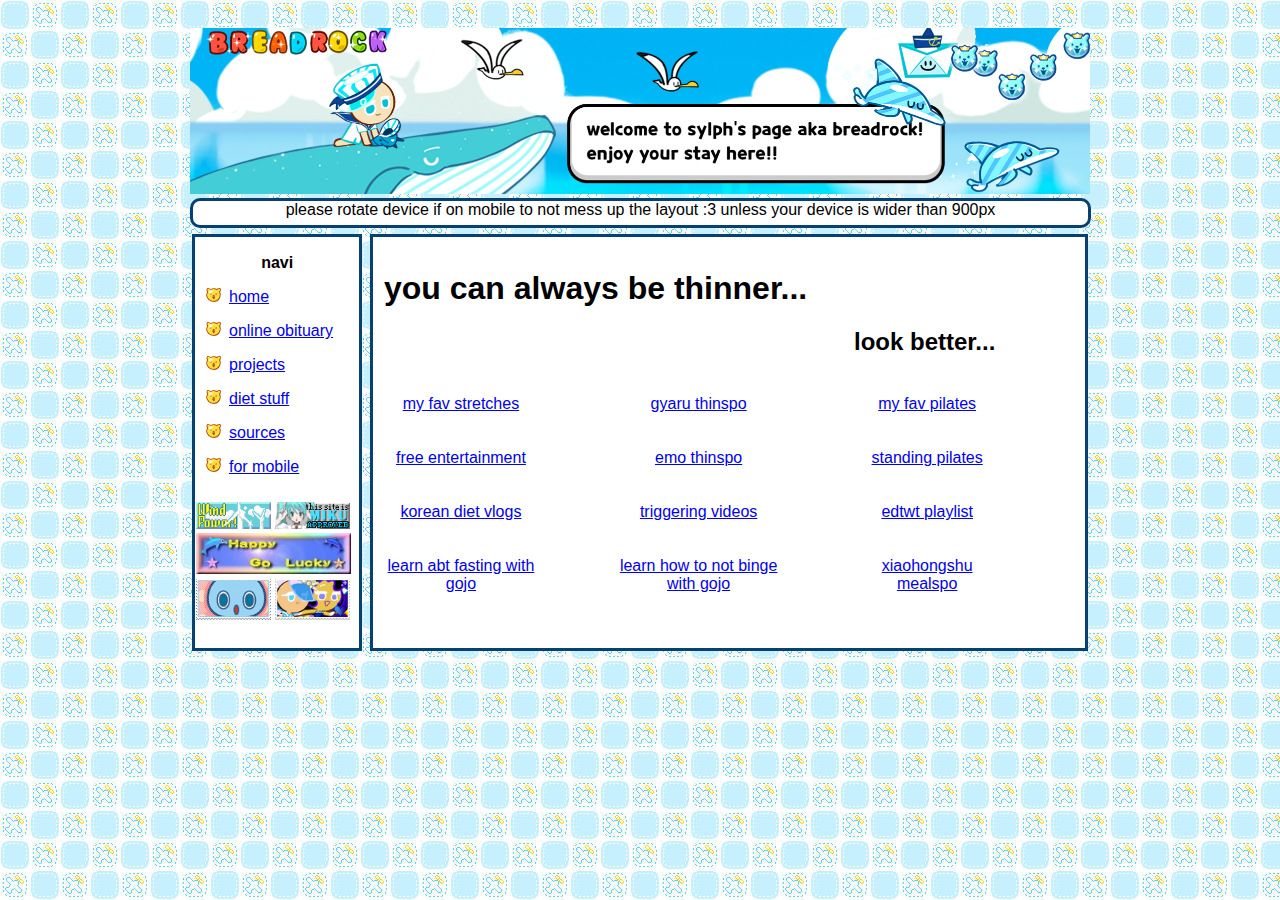
<file: diet.html>
<!DOCTYPE html>
<html>
<head>
	<title>welcome to the oven</title>
	<link rel="stylesheet" href="webstyle.css">
	<link rel="icon" type="image/gif" href="medias/favicon.gif">
	<meta name="viewport" content="width=900 initial-scale=1.0">
<style>
	body{
	font-family: "Comic Sans MS", "Comic Sans", Arial;
	font-size: 16px;
	background-image: url("medias/bg.jpg");
	}
	
	.content{
	max-width: 900px;
	margin: auto;
	padding-top: 20px;
	}

	.center{
	text-align: center;
	}

	.pbox{
	height: 245px;
	overflow-y: scroll;
	scrollbar-color: #2596be white;
	}

</style>
</head>
<body>
<div class="content">
<img src="medias/header.png" alt="header" width="900">

<div class="center" style="padding-bottom: 18px;">
	<div class="newsbox">
			<div class="news">please rotate device if on mobile to not mess up the layout :3 unless your device is wider than 900px</div>
	</div>
</div>

<p>
<table>
	<tr>
		<td class="stampbox">
			<p class="navi">navi</p>
		<div class="navigation">
			<p><img src="medias/navi_points.png" class="navipoints" alt="navipoints"><a href="home.html">home</a></p>
			<p><img src="medias/navi_points.png" class="navipoints" alt="navipoints"><a href="obituary.html">online obituary</a></p>
			<p><img src="medias/navi_points.png" class="navipoints" alt="navipoints"><a href="projects.html">projects</a></p>
			<p><img src="medias/navi_points.png" class="navipoints" alt="navipoints"><a href="diet.html">diet stuff</a></p>
			<p><img src="medias/navi_points.png" class="navipoints" alt="navipoints"><a href="sources.html">sources</a></p>
			<p><img src="medias/navi_points.png" class="navipoints" alt="navipoints"><a href="https://rentry.co/9arnet">for mobile</a></p>
		</div>

		<img src="medias/button_1_windpower.png" width="75" alt="windpower">
		<img src="medias/button_3_miku.gif" width="75" alt="mikuapproved">
		<img src="medias/button_2_happygolucky.jpg" width="155" alt="happygolucky">
		<img src="medias/stamp_chao1.png" width="75" alt="chao">
		<img src="medias/stamp_seamoon.png" width="75" alt="seamoon">
		</td>

		<td width="10"></td>
		<td class="text">
			<h1>you can always be thinner...</h1>
			<h2 style="padding-left: 480px;">look better...</h2>
		<div class="pbox">

<table>
<tr>
	<td class="list">
<p><a href="https://youtube.com/playlist?list=PLJOY55a-EtjpJw02-xCFZyzb-zWuHxyl5&si=vtCS6El-6guSGFgl">my fav stretches</a></p>
	</td>

	<td class="list">
<p><a href="https://x.com/cannabnoid/status/1774109570547290592">gyaru thinspo</a></p>
	</td>

	<td class="list">
<p><a href="https://youtu.be/NyP_waVgL1w?si=FdBFBxb98ga1cWPX">my fav pilates</a></p>
	</td>
</tr>

<tr>
	<td class="list">
<p><a href="https://x.com/nicsthin/status/1789637533824885035">free entertainment</a></p>
	</td>
	
	<td class="list">
<p><a href="https://x.com/cannabnoid/status/1774891554215165990">emo thinspo</a></p>
	</td>

	<td class="list">
<p><a href="https://youtu.be/ASAWSZ3Zrns?si=jOoCieNjVLlhBmFX">standing pilates</a></p>
	</td>	
</tr>

<tr>
	<td class="list">
<p><a href="https://x.com/wonyoscals/status/1773024360992735718">korean diet vlogs</a></p>
	</td>
	
	<td class="list">
<p><a href="https://x.com/innervivienne/status/1791059510859018513">triggering videos</a></p>
	</td>

	<td class="list">
<p><a href="https://x.com/ed_food_polls/status/1774260772845052125">edtwt playlist</a></p>
	</td>	
</tr>

<tr>
	<td class="list">
<p><a href="https://x.com/jemappellekoi/status/1792480238007427468">learn abt fasting with gojo</a></p>
	</td>
	
	<td class="list">
<p><a href="https://x.com/jemappellekoi/status/1792890809638883590">learn how to not binge with gojo</a></p>
	</td>

	<td class="list">
<p><a href="https://x.com/flawfullyy/status/1790819330613022819">xiaohongshu mealspo</a></p>
	</td>	
</tr>

<tr>
	<td class="list">
<p><a href="https://x.com/starve4starr/status/1791732603097161770">yeojin thinspo<a></p>
	</td>
	
	<td class="list">
<p><a href="https://x.com/vomitmiracles/status/1792595058983575988">kotoko thinspo</a></p>
	</td>

	<td class="list">
<p><a href="https://x.com/scenemopz/status/1790603539921747989">wonyoung thinspo</a></p>
	</td>	
</tr>

</table>
			

</div>
</p>
</body>
</html>
</file>
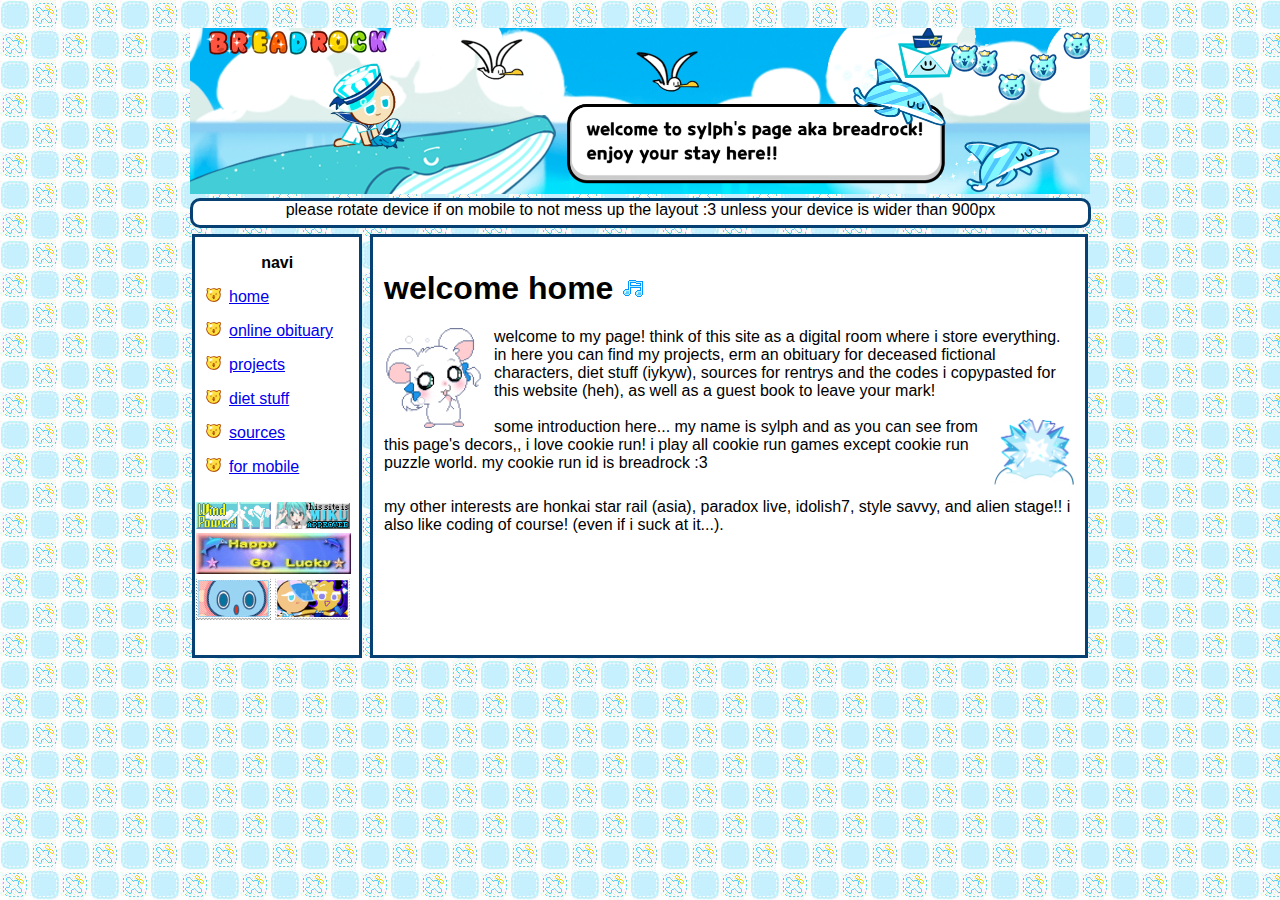
<file: home.html>
<!DOCTYPE html>
<html>
<head>
	<title>welcome to the oven</title>
	<link rel="stylesheet" href="webstyle.css">
	<link rel="icon" type="image/gif" href="medias/favicon.gif">
	<meta name="viewport" content="width=900 initial-scale=1.0">
<style>
	body{
	font-family: "Comic Sans MS", "Comic Sans", Arial;
	font-size: 16px;
	background-image: url("medias/bg.jpg");
	}
	
	.content{
	max-width: 900px;
	margin: auto;
	padding-top: 20px;
	}

	.center{
	text-align: center;
	}
	
	.ham{
	float: left;
	padding-right: 10px;
	padding-bottom:"20px;
	}

	.yeti{
	float: right;
	padding-left: 10px;
	padding-bottom:"20px;
	}

	.clearfix{
	overflow: auto;
	}

</style>
</head>
<body>
<div class="content">
<img src="medias/header.png" alt="header" width="900">

<div class="center" style="padding-bottom: 18px;">
	<div class="newsbox">
			<div class="news">please rotate device if on mobile to not mess up the layout :3 unless your device is wider than 900px</div>
	</div>
</div>

<p>
<table>
	<tr>
		<td class="stampbox">
			<p class="navi">navi</p>
		<div class="navigation">
			<p><img src="medias/navi_points.png" class="navipoints" alt="navipoints"><a href="home.html">home</a></p>
			<p><img src="medias/navi_points.png" class="navipoints" alt="navipoints"><a href="obituary.html">online obituary</a></p>
			<p><img src="medias/navi_points.png" class="navipoints" alt="navipoints"><a href="projects.html">projects</a></p>
			<p><img src="medias/navi_points.png" class="navipoints" alt="navipoints"><a href="diet.html">diet stuff</a></p>
			<p><img src="medias/navi_points.png" class="navipoints" alt="navipoints"><a href="sources.html">sources</a></p>
			<p><img src="medias/navi_points.png" class="navipoints" alt="navipoints"><a href="https://rentry.co/9arnet">for mobile</a></p>
		</div>

		<img src="medias/button_1_windpower.png" width="75" alt="windpower">
		<img src="medias/button_3_miku.gif" width="75" alt="mikuapproved">
		<img src="medias/button_2_happygolucky.jpg" width="155" alt="happygolucky">
		<img src="medias/stamp_chao1.png" width="75" alt="chao">
		<img src="medias/stamp_seamoon.png" width="75" alt="seamoon">
		</td>

		<td width="10"></td>
		<td class="text">
			<h1>welcome home<img src="medias/note2.gif" width="20" alt="note" style="padding-left: 10px;"></h1>
		<div class="pbox">
					<div style="padding-bottom:"20px;">
<img src="medias/ham.gif" width="100" alt="hamster" class="ham">
welcome to my page! think of this site as a digital room where i store everything. in here you can find my projects, erm an obituary for deceased fictional characters, diet stuff (iykyw), sources for rentrys and the codes i copypasted for this website (heh), as well as a guest book to leave your mark!</div>
</br>
			<div style="padding-bottom: 10px;"><img src="medias/yeti.png" width="80" alt="yeti" class="yeti">some introduction here... my name is sylph and as you can see from this page's decors,, i love cookie run! i play all cookie run games except cookie run puzzle world. my cookie run id is breadrock :3</div>

<p>my other interests are honkai star rail (asia), paradox live, idolish7, style savvy, and alien stage!! i also like coding of course! (even if i suck at it...). </p>

</div>
</p>
</body>
</html>
</file>
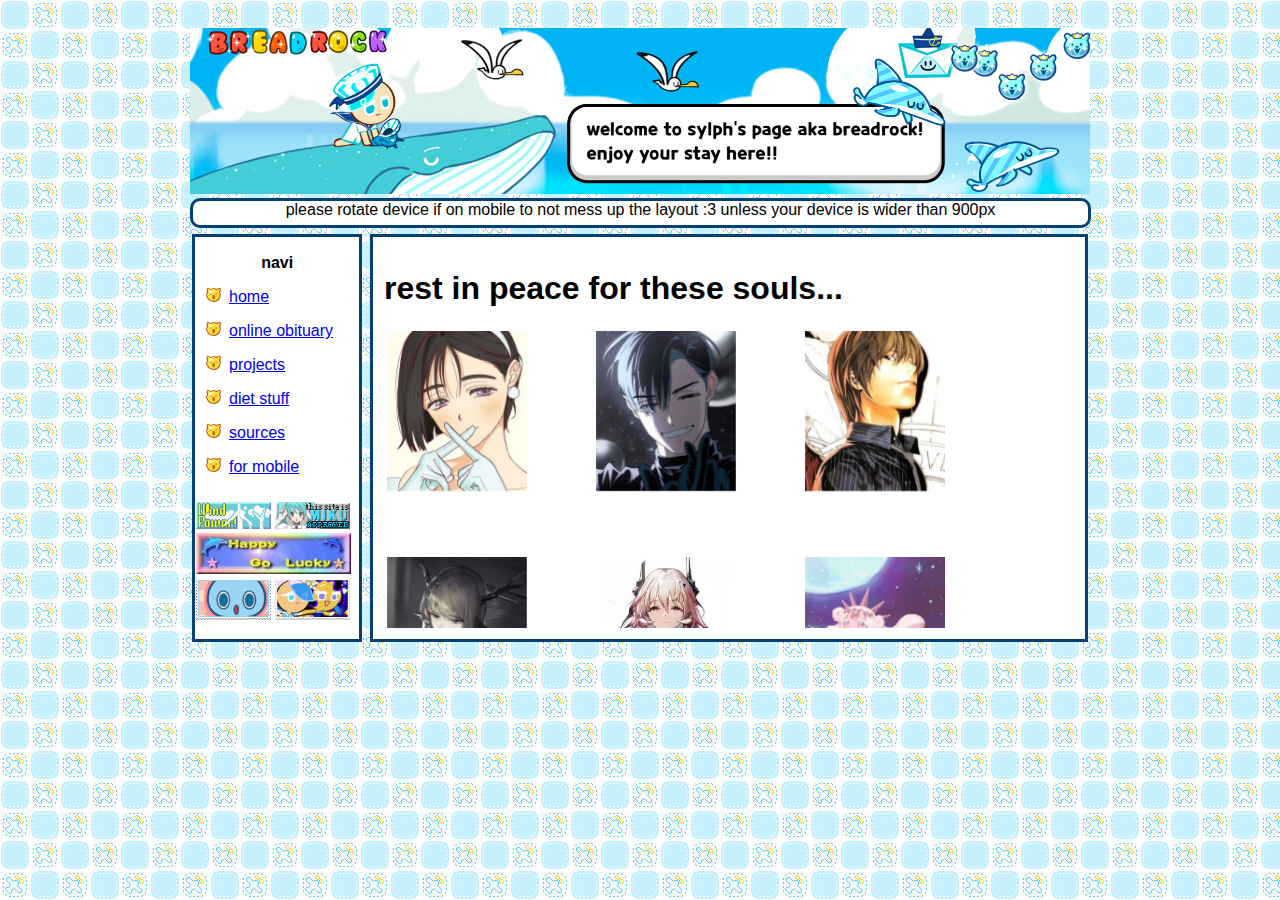
<file: obituary.html>
<!DOCTYPE html>
<html>
<head>
	<title>welcome to the oven</title>
	<link rel="stylesheet" href="webstyle.css">
	<link rel="icon" type="image/gif" href="medias/favicon.gif">
	<meta name="viewport" content="width=900 initial-scale=1.0">
<style>
	body{
	font-family: "Comic Sans MS", "Comic Sans", Arial;
	font-size: 16px;
	background-image: url("medias/bg.jpg");
	}
	
	.content{
	max-width: 900px;
	margin: auto;
	padding-top: 20px;
	}

	.center{
	text-align: center;
	}

	.obcards{
	width: 690px;
	height: 300px;
	overflow-y: scroll;
	scrollbar-color: #2596be white;
	}

</style>
</head>
<body>
<div class="content">
<img src="medias/header.png" alt="header" width="900">

<div class="center" style="padding-bottom: 18px;">
	<div class="newsbox">
			<div class="news">please rotate device if on mobile to not mess up the layout :3 unless your device is wider than 900px</div>
	</div>
</div>

<p>
<table>
	<tr>
		<td class="stampbox">
			<p class="navi">navi</p>
		<div class="navigation">
			<p><img src="medias/navi_points.png" class="navipoints" alt="navipoints"><a href="home.html">home</a></p>
			<p><img src="medias/navi_points.png" class="navipoints" alt="navipoints"><a href="obituary.html">online obituary</a></p>
			<p><img src="medias/navi_points.png" class="navipoints" alt="navipoints"><a href="projects.html">projects</a></p>
			<p><img src="medias/navi_points.png" class="navipoints" alt="navipoints"><a href="diet.html">diet stuff</a></p>
			<p><img src="medias/navi_points.png" class="navipoints" alt="navipoints"><a href="sources.html">sources</a></p>
			<p><img src="medias/navi_points.png" class="navipoints" alt="navipoints"><a href="https://rentry.co/9arnet">for mobile</a></p>
		</div>

		<img src="medias/button_1_windpower.png" width="75" alt="windpower">
		<img src="medias/button_3_miku.gif" width="75" alt="mikuapproved">
		<img src="medias/button_2_happygolucky.jpg" width="155" alt="happygolucky">
		<img src="medias/stamp_chao1.png" width="75" alt="chao">
		<img src="medias/stamp_seamoon.png" width="75" alt="seamoon">
		</td>

		<td width="10"></td>
		<td class="text">
			<h1>rest in peace for these souls...</h1>
		<div class="pbox">
			<div class="obcards">
<table>
	<tr class="cardsr1">
		<td>
			<div class="flip-card">
 				<div class="flip-card-inner">
    				<div class="flip-card-front">
      					<img src="medias/ob_sua.jpg" alt="sua" img class="obimage">
   					 </div>
   					 <div class="flip-card-back">
    				  <p><strong>SUA</strong></p>
      				<p>alien stage</p>
					<p>07/09/2023</p>
   					</div>
  				</div>
			</div>
		</td>

		<td>
			<div class="flip-card">
 				<div class="flip-card-inner">
    				<div class="flip-card-front">
      					<img src="medias/ob_ivan.jpg" alt="ivan" img class="obimage">
   					 </div>
   					 <div class="flip-card-back">
    				  <p><strong>IVAN</strong></p>
      				<p>alien stage</p>
					<p>05/04/2024</p>
   					</div>
  				</div>
			</div>
		</td>

		<td>
			<div class="flip-card">
 				<div class="flip-card-inner">
    				<div class="flip-card-front">
      					<img src="medias/ob_light.jpg" alt="light" img class="obimage">
   					 </div>
   					 <div class="flip-card-back">
    				  <p><strong>LIGHT YAGAMI</strong></strong></p>
      				<p>death note</p>
					<p>28/01/2010</p>
   					</div>
  				</div>
			</div>
		</td>
	</tr>
<tr height="60px"></tr>
	<tr>
		<td>
			<div class="flip-card">
 				<div class="flip-card-inner">
    				<div class="flip-card-front">
      					<img src="medias/ob_alina.jpg" alt="alina" img class="obimage">
   				</div>
   					 <div class="flip-card-back">
    				  <p><strong>ALINA</strong></p>
      				<p>arknights</p>
					<p>??/??/????</p>
   				</div>
			</div>
		</td>
		
		<td>
			<div class="flip-card">
 				<div class="flip-card-inner">
    				<div class="flip-card-front">
      					<img src="medias/ob_theresa.jpg" alt="theresa" img class="obimage">
   				</div>
   					 <div class="flip-card-back">
    				  <p><strong>THERESA</strong></p>
      				<p>arknights</p>
					<p>??/??/1024</p>
   					</div>
  				</div>
			</div>
		</td>

		<td>
			<div class="flip-card">
 				<div class="flip-card-inner">
    				<div class="flip-card-front">
      					<img src="medias/ob_wpcookie.jpg" alt="whitepearl" img class="obimage">
   				</div>
   					 <div class="flip-card-back">
    				  <p><strong>WHITE PEARL COOKIE</strong></p>
      				<p>cookie run: kingdom</p>
					<p>??/??/????</p>
   					</div>
  				</div>
			</div>
		</td>
	</tr>

<tr height="60px"></tr>

	<tr>
		<td>
			<div class="flip-card">
 				<div class="flip-card-inner">
    				<div class="flip-card-front">
      					<img src="medias/ob_efcookie.jpg" alt="elder faerie" img class="obimage">
   				</div>
   					 <div class="flip-card-back">
    				  <p><strong>ELDER FAERIE COOKIE</strong></p>
      				<p>cookie run: kingdom</p>
					<p>??/??/????</p>
   				</div>
			</div>
		</td>
		
		<td>
			<div class="flip-card">
 				<div class="flip-card-inner">
    				<div class="flip-card-front">
      					<img src="medias/ob_mozcookie.jpg" alt="mozzarella" img class="obimage">
   				</div>
   					 <div class="flip-card-back">
    				  <p><strong>MOZZARELLA COOKIE</strong></p>
      				<p>cookie run: kingdom</p>
					<p>??/??/????</p>
   					</div>
  				</div>
			</div>
		</td>

		<td>
			<div class="flip-card">
 				<div class="flip-card-inner">
    				<div class="flip-card-front">
      					<img src="medias/ob_cdcookie.jpg" alt="candy diver" img class="obimage">
   				</div>
   					 <div class="flip-card-back">
    				  <p><strong>CANDY DIVER COOKIE</strong></p>
      				<p>cookie run: kingdom</p>
					<p>??/??/????</p>
   					</div>
  				</div>
			</div>
		</td>

<tr height="60px"></tr>

	<tr>
		<td>
			<div class="flip-card">
 				<div class="flip-card-inner">
    				<div class="flip-card-front">
      					<img src="medias/ob_carrow.jpg" alt="carrow" img class="obimage">
   				</div>
   					 <div class="flip-card-back">
    				  <p><strong>CARAMEL ARROW COOKIE</strong></p>
      				<p>cookie run: kingdom</p>
					<p>??/??/????</p>
   				</div>
			</div>
		</td>
		
		<td>
			<div class="flip-card">
 				<div class="flip-card-inner">
    				<div class="flip-card-front">
      					<img src="medias/ob_chip.jpg" alt="crunchychip" img class="obimage">
   				</div>
   					 <div class="flip-card-back">
    				  <p><strong>CRUNCHY CHIP COOKIE</strong></p>
      				<p>cookie run: kingdom</p>
					<p>??/??/????</p>
   					</div>
  				</div>
			</div>
		</td>

		<td>
			<div class="flip-card">
 				<div class="flip-card-inner">
    				<div class="flip-card-front">
      					<img src="medias/ob_onion.jpg" alt="onion" img class="obimage">
   				</div>
   					 <div class="flip-card-back">
    				  <p><strong>ONION COOKIE</strong></p>
      				<p>cookie run: kingdom</p>
					<p>??/??/????</p>
   					</div>
  				</div>
			</div>
		</td>
</tr>
</div>
</table>
</p>
</body>
</html>
</file>
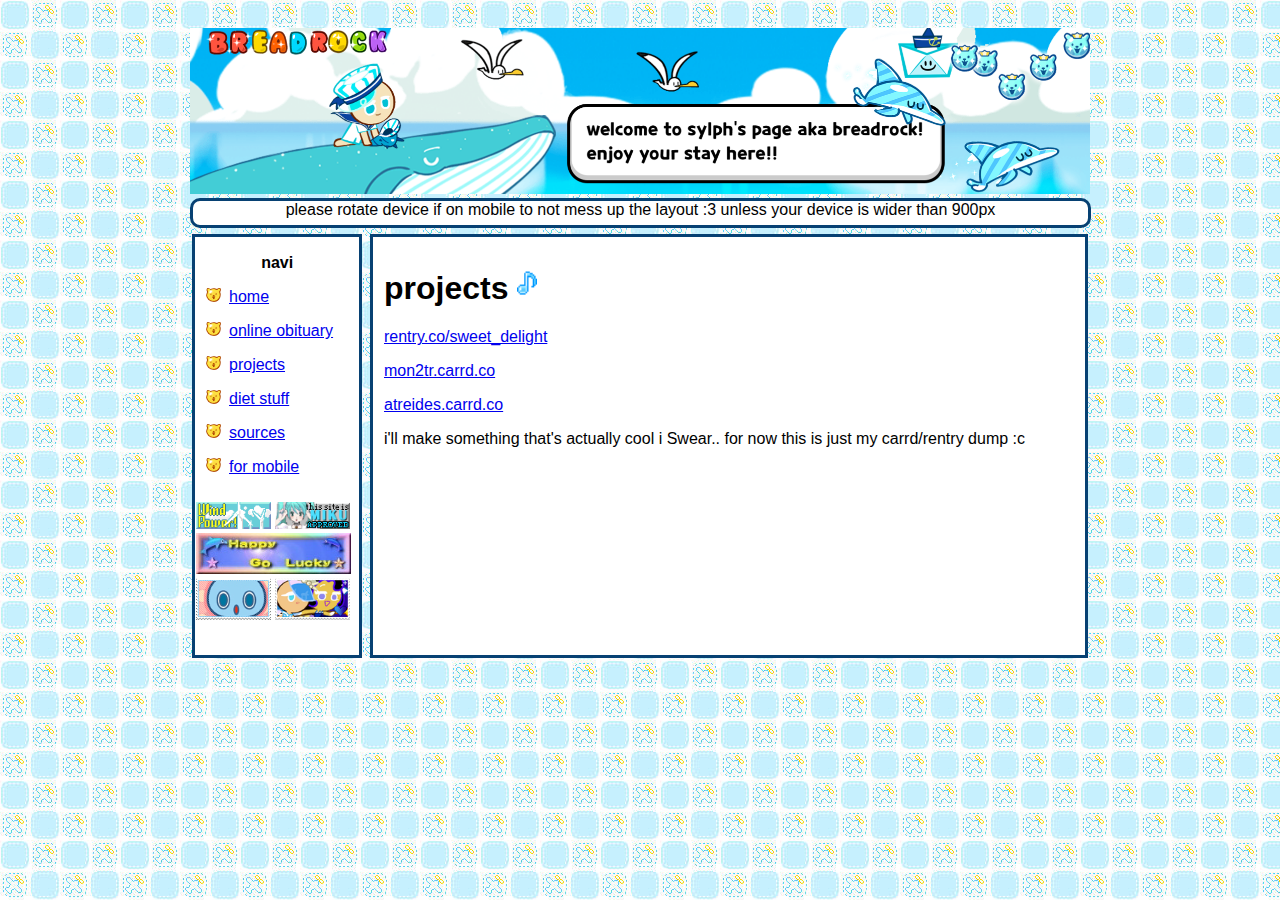
<file: projects.html>
<!DOCTYPE html>
<html>
<head>
	<title>welcome to the oven</title>
	<link rel="stylesheet" href="webstyle.css">
	<link rel="icon" type="image/gif" href="medias/favicon.gif">
	<meta name="viewport" content="width=900 initial-scale=1.0">
<style>
	body{
	font-family: "Comic Sans MS", "Comic Sans", Arial;
	font-size: 16px;
	background-image: url("medias/bg.jpg");
	}
	
	.content{
	max-width: 900px;
	margin: auto;
	padding-top: 20px;
	}

	.center{
	text-align: center;
	}

</style>
</head>
<body>
<div class="content">
<img src="medias/header.png" alt="header" width="900">

<div class="center" style="padding-bottom: 18px;">
	<div class="newsbox">
			<div class="news">please rotate device if on mobile to not mess up the layout :3 unless your device is wider than 900px</div>
	</div>
</div>

<p>
<table>
	<tr>
		<td class="stampbox">
			<p class="navi">navi</p>
		<div class="navigation">
			<p><img src="medias/navi_points.png" class="navipoints" alt="navipoints"><a href="home.html">home</a></p>
			<p><img src="medias/navi_points.png" class="navipoints" alt="navipoints"><a href="obituary.html">online obituary</a></p>
			<p><img src="medias/navi_points.png" class="navipoints" alt="navipoints"><a href="projects.html">projects</a></p>
			<p><img src="medias/navi_points.png" class="navipoints" alt="navipoints"><a href="diet.html">diet stuff</a></p>
			<p><img src="medias/navi_points.png" class="navipoints" alt="navipoints"><a href="sources.html">sources</a></p>
			<p><img src="medias/navi_points.png" class="navipoints" alt="navipoints"><a href="https://rentry.co/9arnet">for mobile</a></p>
		</div>

		<img src="medias/button_1_windpower.png" width="75" alt="windpower">
		<img src="medias/button_3_miku.gif" width="75" alt="mikuapproved">
		<img src="medias/button_2_happygolucky.jpg" width="155" alt="happygolucky">
		<img src="medias/stamp_chao1.png" width="75" alt="chao">
		<img src="medias/stamp_seamoon.png" width="75" alt="seamoon">
		</td>

		<td width="10"></td>
		<td class="text">
			<h1>projects
<img src="medias/note1.gif" width="20" alt="note"></h1>
		<div class="pbox">
					<p><a href="rentry.co/sweet_delight">rentry.co/sweet_delight</a></p>
					<p><a href="https://mon2tr.carrd.co">mon2tr.carrd.co</a></p>
					<p><a href="https://atreides.carrd.co">atreides.carrd.co</a></p>
					<p>i'll make something that's actually cool i Swear.. for now this is just my carrd/rentry dump :c</p>
			

</div>
</p>
</body>
</html>
</file>
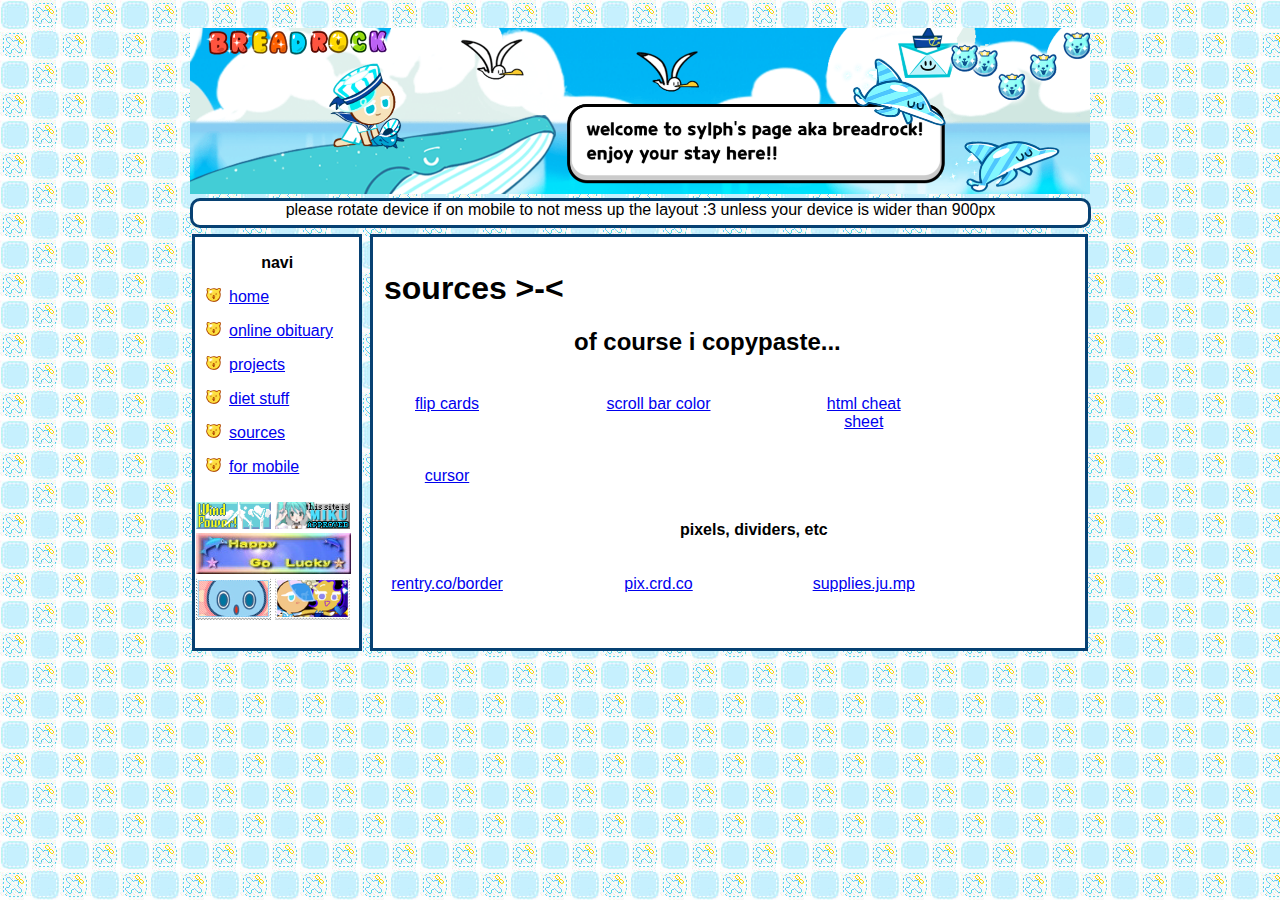
<file: sources.html>
<!DOCTYPE html>
<html>
<head>
	<title>welcome to the oven</title>
	<link rel="stylesheet" href="webstyle.css">
	<link rel="icon" type="image/gif" href="medias/favicon.gif">
	<meta name="viewport" content="width=900 initial-scale=1.0">
<style>
	body{
	font-family: "Comic Sans MS", "Comic Sans", Arial;
	font-size: 16px;
	background-image: url("medias/bg.jpg");
	}
	
	.content{
	max-width: 900px;
	margin: auto;
	padding-top: 20px;
	}

	.center{
	text-align: center;
	}

	.pbox{
	height: 245px;
	overflow-y: scroll;
	overflow-x: hidden;
	scrollbar-color: #2596be white;
	}

</style>
</head>
<body>
<div class="content">
<img src="medias/header.png" alt="header" width="900">

<div class="center" style="padding-bottom: 18px;">
	<div class="newsbox">
			<div class="news">please rotate device if on mobile to not mess up the layout :3 unless your device is wider than 900px</div>
	</div>
</div>

<p>
<table>
	<tr>
		<td class="stampbox">
			<p class="navi">navi</p>
		<div class="navigation">
			<p><img src="medias/navi_points.png" class="navipoints" alt="navipoints"><a href="home.html">home</a></p>
			<p><img src="medias/navi_points.png" class="navipoints" alt="navipoints"><a href="obituary.html">online obituary</a></p>
			<p><img src="medias/navi_points.png" class="navipoints" alt="navipoints"><a href="projects.html">projects</a></p>
			<p><img src="medias/navi_points.png" class="navipoints" alt="navipoints"><a href="diet.html">diet stuff</a></p>
			<p><img src="medias/navi_points.png" class="navipoints" alt="navipoints"><a href="sources.html">sources</a></p>
			<p><img src="medias/navi_points.png" class="navipoints" alt="navipoints"><a href="https://rentry.co/9arnet">for mobile</a></p>
		</div>

		<img src="medias/button_1_windpower.png" width="75" alt="windpower">
		<img src="medias/button_3_miku.gif" width="75" alt="mikuapproved">
		<img src="medias/button_2_happygolucky.jpg" width="155" alt="happygolucky">
		<img src="medias/stamp_chao1.png" width="75" alt="chao">
		<img src="medias/stamp_seamoon.png" width="75" alt="seamoon">
		</td>

		<td width="10"></td>
		<td class="text">
			<h1>sources >-<</h1>
			<h2 style="padding-left: 200px;">of course i copypaste...</h2>
		<div class="pbox">

<table>
<tr>
	<td class="list">
<p><a href="https://www.w3schools.com/howto/howto_css_flip_card.asp">flip cards</a></p>
	</td>

	<td class="list">
<p><a href="https://css-tricks.com/almanac/properties/s/scrollbar-color/">scroll bar color<a></p>
	</td>

	<td class="list">
<p><a href="https://htmlcheatsheet.com/m/">html cheat sheet</a></p>
	</td>
</tr>

<tr>
	<td class="list">
<p><a href="https://www.cursors-4u.com/cursor/2011/11/11/halo-energy-sword-handwriting.html">cursor</a></p>
	</td>

	<td class="list">
<p><a href=""><a></p>
	</td>

	<td class="list">
<p><a href=""></a></p>
	</td>
</tr>

<tr>
	<td class="list"></td>
	
	<td class="list" colspan="2"><p><strong>pixels, dividers, etc</strong></p></td>

	<td class="list">
	</td>	
</tr>

<tr>
	<td class="list">
<p><a href="https://rentry.co/border">rentry.co/border</a></p>
	</td>
	
	<td class="list">
<p><a href="https://pix.crd.co/#">pix.crd.co</a></p>
	</td>

	<td class="list">
<p><a href="https://supplies.ju.mp/#">supplies.ju.mp</a></p>
	</td>	
</tr>

<tr>
	<td class="list">
<p><a href="https://maguro.carrd.co/#pixels">maguro.carrd.co</a></p>
	</td>
	
	<td class="list">
<p><a href="https://three.crd.co/#">three.crd.co</a></p>
	</td>

	<td class="list">
<p><a href="https://xyz.crd.co/#">xyz.crd.co</a></p>
	</td>	
</tr>

<tr>
	<td class="list">
<p><a href="https://yokai.crd.co/">yokai.crd.co<a></p>
	</td>
	
	<td class="list">
<p><a href="https://gifs.crd.co/#p">gifs.crd.co</a></p>
	</td>

	<td class="list">
<p><a href="https://mini-pixels-blog.tumblr.com/">mini-pixels-blog.tumblr</a></p>
	</td>	
</tr>

<tr>
	<td class="list">
<p><a href="https://cutepixels.tumblr.com/">cutepixels.tumblr<a></p>
	</td>
	
	<td class="list">
<p><a href="https://pixel-diary.tumblr.com/">pixel-diary.tumblr</a></p>
	</td>

	<td class="list">
<p><a href="https://crdpro.tumblr.com/">crdpro.tumblr</a></p>
	</td>	
</tr>

<tr>
	<td class="list">
<p><a href="https://literature.crd.co/#pixels">literature.crd.co<a></p>
	</td>
	
	<td class="list">
<p><a href="https://fruchtgummi.tumblr.com/tagged/emoji">fruchtgummi.tumblr</a></p>
	</td>

	<td class="list">
<p><a href="https://p-i-x-e-l-s.tumblr.com/">p-i-x-e-l-s.tumblr</a></p>
	</td>	
</tr>

<tr>
	<td class="list">
<p><a href="https://barok.crd.co/#pixels">barok.crd.co<a></p>
	</td>
	
	<td class="list">
<p><a href="https://lifted.crd.co/#graphics">lifted.crd.co</a></p>
	</td>

	<td class="list">
<p><a href="https://sugaa.tumblr.com/post/70120611883/favicon-masterpost">sugaa.tumblr</a></p>
	</td>
</tr>

<tr>
	<td class="list">
<p><a href="https://taitetsus.tumblr.com/post/57523540070/toukos-favicon-masterpost-%EF%BE%89-%E3%83%AE-%EF%BE%89%EF%BE%9F">taitetsus.tumblr<a></p>
	</td>
	
	<td class="list">
<p><a href="https://purinpixel.tumblr.com/">purinpixel.tumblr</a></p>
	</td>

	<td class="list">
<p><a href="https://epic.crd.co/#small">epic.crd.co</a></p>
	</td>	
</tr>

<tr>
	<td class="list">
<p><a href="https://ghostdere.tumblr.com/post/91981219168/tiny-pixels-favicons-more-masterpost">ghostdere.tumblr<a></p>
	</td>
	
	<td class="list">
<p><a href="https://pixel-harmony.tumblr.com/post/16681164784/pixel-dreams-hausofgiselle">pixel-harmony.tumblr</a></p>
	</td>

	<td class="list">
<p><a href="https://pixelfawn-blog.tumblr.com/">pixelfawn-blog.tumblr</a></p>
	</td>	
</tr>

<tr>
	<td class="list">
<p><a href="https://theme-rec.tumblr.com/post/90275757603/pixel-masterpost">theme-rec.tumblr<a></p>
	</td>
	
	<td class="list">
<p><a href="https://autism.crd.co/#">autism.crd.co</a></p>
	</td>

	<td class="list">
<p><a href="https://hikoushi.tumblr.com/favicons">hikoushi.tumblr</a></p>
	</td>	
</tr>

</table>
			

</div>
</p>
</body>
</html>
</file>
<file: webstyle.css>
<!DOCTYPE html>
<html>
<body>
<title>breadrock blog css</title>
<style>

.center{
text-align: center;
}

body{
cursor: url("medias/cursor.cur"), auto !important;
} 

a:hover{
cursor: url("medias/cursor.cur"), auto !important;
}

scrollable:hover{
cursor: url("medias/cursor.cur"), auto !important;
}

.newsbox {
width: 895px;
height: 24px;
position: absolute;
background-color: white;
border-style: solid;
border-color: #074173;
border-radius: 10px;
overflow: hidden;
}

.news {
  position: relative;
  animation-name: newsbroadcast;
  animation-duration: 20s;
  animation-iteration-count: infinite;
  animation-timing-function: linear;
}

.news {
  animation-duration: 20s;
  animation-delay: -2s;
  animation-iteration-count: infinite;
  animation-timing-function: linear;
}

@keyframes newsbroadcast {
  0% {
    left: -20px;
  }
  50% {
    left: 450px;
  }
  100% {
    left: 900px;
  }
}
	
	td{
	text-align: left;
	vertical-align: top;
	}

	.stampbox{
	background-color: #FFFFFF;
	border-style: solid;
	border-color: #074173;
	width: 200px;
	}

	.text{
	background-color: #FFFFFF;
	border-style: solid;
	border-color: #074173;
	width: 690px;
	}
	
	h1{
	text-align: left;
	padding-top: 10px;
	padding-left: 10px;
	}

	.navi{
	text-align: center;
	font-weight: bold;
	}
	
	.navigation{
	padding-left: 10px;
	padding-right: 10px;
	padding-bottom: 10px;
	}

	.navipoints{
	width: 15px;
	padding-right: 8px;
	}
	
	.pbox{
	text-align: left;
	padding-left: 10px;
	padding-right: 10px;
	padding-bottom: 10px;
	height: 300px;
	width: 690px;
	}

	.flip-card{
  	background-color: transparent;
  	width: 140px;
  	height: 160px;
	margin-right: 65px;
	}

	.flip-card-inner{
  	position: relative;
  	width: 100%;
  	height: 100%;
  	text-align: center;
 	transition: transform 0.8s;
  	transform-style: preserve-3d;
	}

	.flip-card:hover .flip-card-inner {
  	transform: rotateY(180deg);
	}

	.flip-card-front, .flip-card-back {
  	position: absolute;
  	width: 100%;
  	height: 100%;
  	-webkit-backface-visibility: hidden;
	}

	.flip-card-back {
  	transform: rotateY(180deg);
	background-color: #c5f2fa;
	}
	
	.obimage{
	object-fit: cover;
	width: 140px;
	height: 160px;
	image-rendering: auto;
	}
	
	.list{
	text-align: center;
	padding-right: 80px;
	}

</style>
</body>
</html>
</file>
